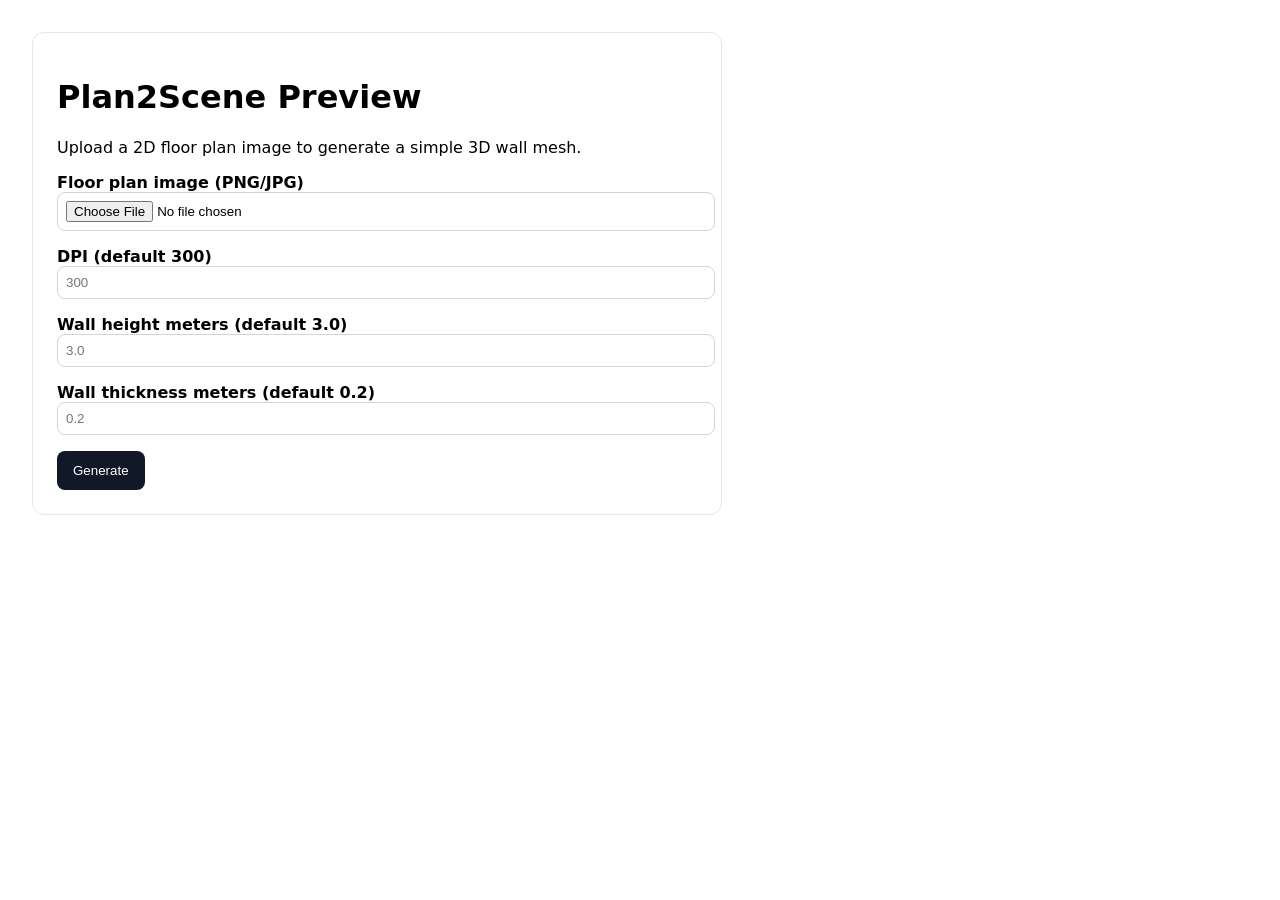
<file: plan2scene/templates/index.html>
<!DOCTYPE html>
<html>
<head>
  <meta charset="utf-8">
  <title>Plan2Scene Preview</title>
  <meta name="viewport" content="width=device-width, initial-scale=1">
  <style>
    body { font-family: system-ui, -apple-system, Segoe UI, Roboto, 'Helvetica Neue', Arial, 'Noto Sans', 'Apple Color Emoji', 'Segoe UI Emoji'; margin: 2rem; }
    .card { max-width: 640px; padding: 1.5rem; border: 1px solid #e5e7eb; border-radius: 12px; }
    label { display: block; margin-top: 1rem; font-weight: 600; }
    input[type="number"], input[type="file"] { width: 100%; padding: 0.5rem; border: 1px solid #d1d5db; border-radius: 8px; }
    button { margin-top: 1rem; padding: 0.75rem 1rem; background: #111827; color: white; border: 0; border-radius: 8px; cursor: pointer; }
    button:hover { background: #0b1220; }
  </style>
  <script>
    function onSubmit() {
      const btn = document.getElementById('submitBtn');
      btn.disabled = true; btn.innerText = 'Processing...';
    }
  </script>
  </head>
<body>
  <div class="card">
    <h1>Plan2Scene Preview</h1>
    <p>Upload a 2D floor plan image to generate a simple 3D wall mesh.</p>
    <form action="/process" method="post" enctype="multipart/form-data" onsubmit="onSubmit()">
      <label>Floor plan image (PNG/JPG)</label>
      <input type="file" name="file" accept="image/png,image/jpeg" required>

      <label>DPI (default 300)</label>
      <input type="number" name="dpi" placeholder="300">

      <label>Wall height meters (default 3.0)</label>
      <input type="number" step="0.01" name="wall_height" placeholder="3.0">

      <label>Wall thickness meters (default 0.2)</label>
      <input type="number" step="0.01" name="wall_thickness" placeholder="0.2">

      <button id="submitBtn" type="submit">Generate</button>
    </form>
  </div>
</body>
</html>
</file>
